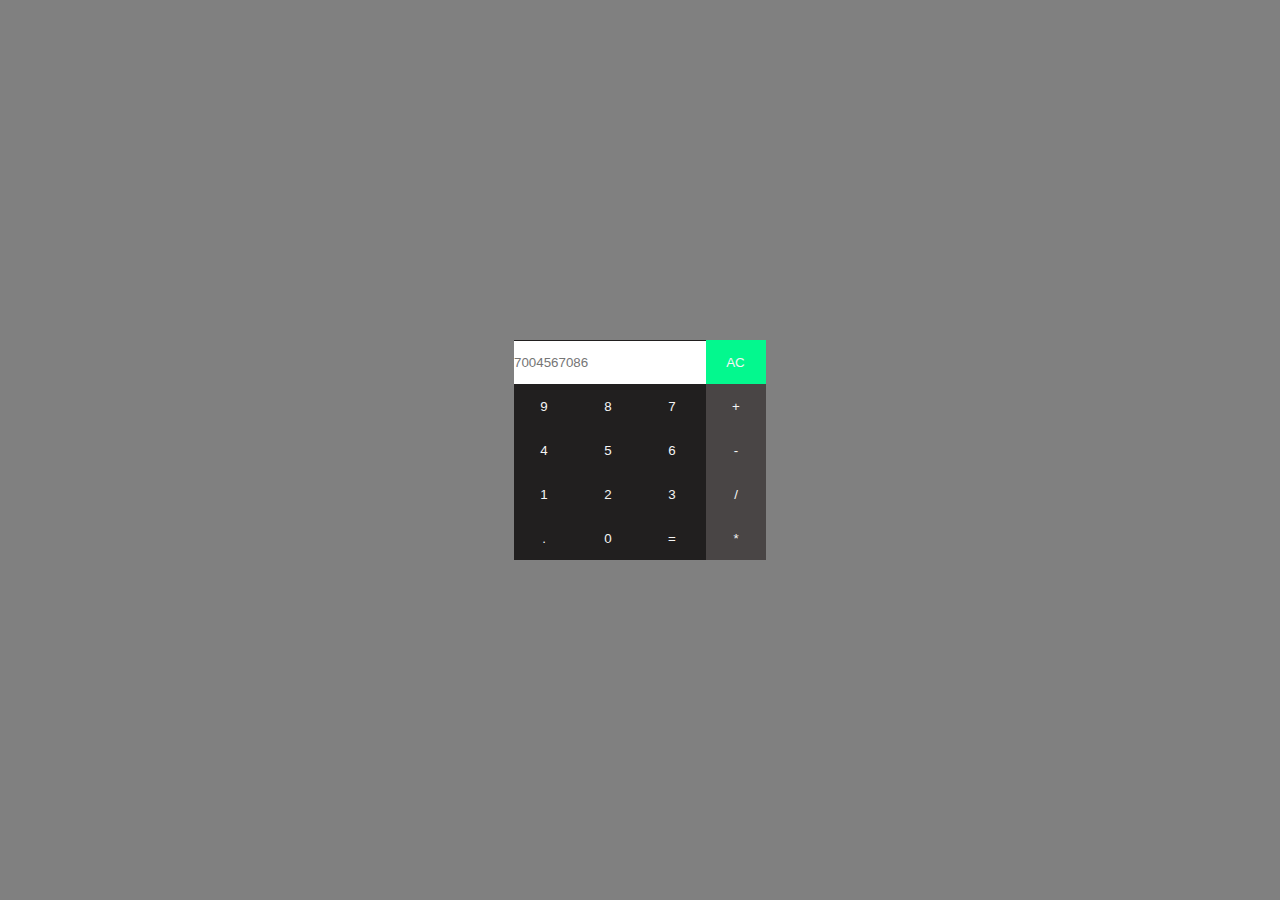
<file: 3-A_Calculator/index.html>
<!DOCTYPE html>
<html lang="en">
<head>
  <meta charset="UTF-8">
  <meta name="viewport" content="width=device-width, initial-scale=1.0">
  <title>Calculator</title>
  <link rel="stylesheet" href="style.css">
 </head>
<body>

  <div class="Calculator">
    <input id="input" type="text" placeholder="7004567086"><button id="AC">AC</button>

  <div>
    <button class="digit">9</button>
    <button class="digit">8</button>
    <button class="digit">7</button>
    <button class="operator">+</button>
  </div>
  <div>
    <button class="digit">4</button>
    <button class="digit">5</button>
    <button class="digit">6</button>
    <button class="operator">-</button>
  </div>
  <div>
    <button class="digit">1</button>
    <button class="digit">2</button>
    <button class="digit">3</button>
    <button class="operator">/</button>
  </div>
  <div>
    <button class="digit">.</button>
    <button class="digit">0</button>
    <button class="digit">=</button>
    <button class="operator">*</button>
  </div>
</div>

<script src="javascript.js"></script>  
</body>
</html>
</file>
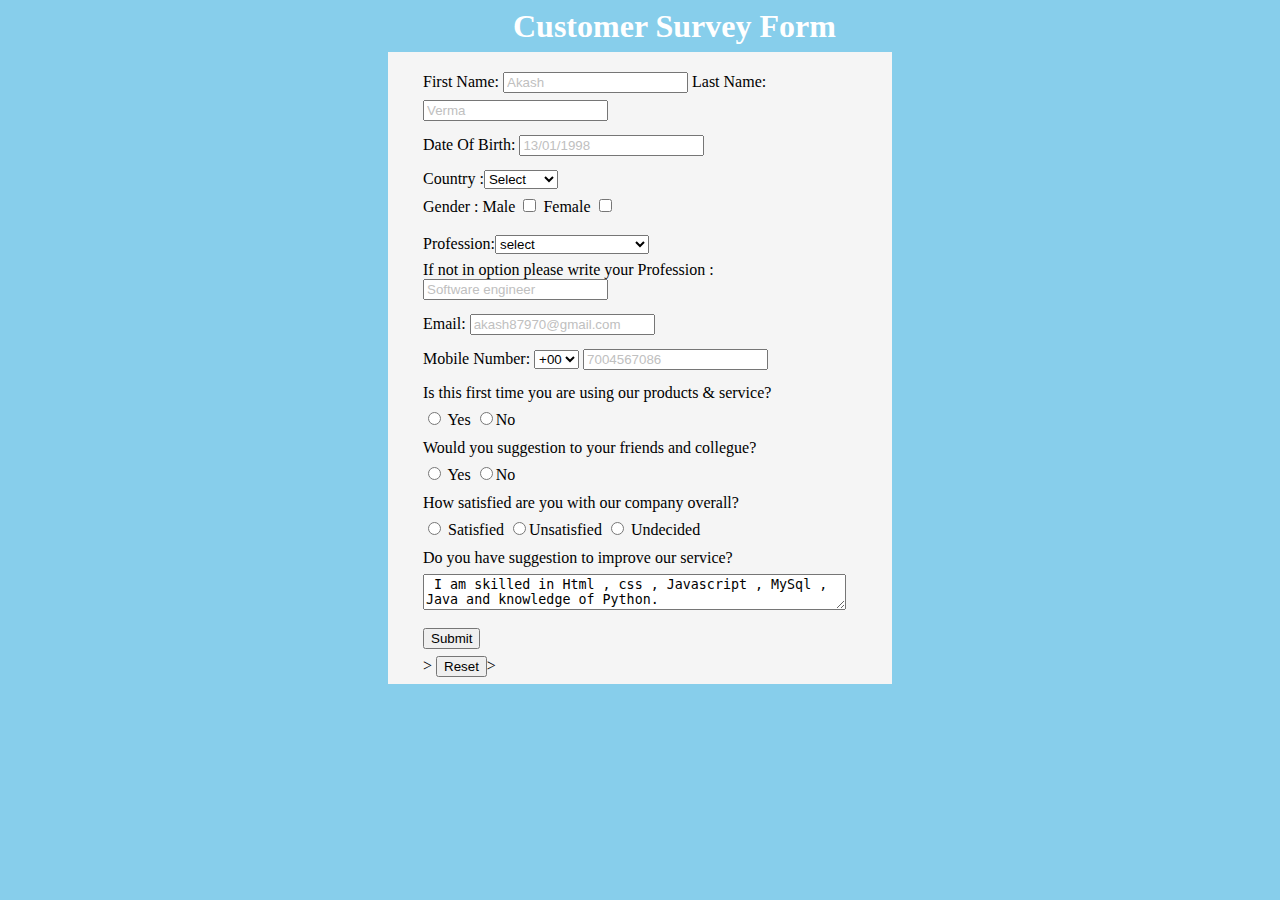
<file: 3-B_Form/index.html>
<!DOCTYPE html>
<html lang="en">
<head>
  <meta charset="UTF-8">
  <meta name="viewport" content="width=device-width, initial-scale=1.0">
  <title> Survey Form</title>
  <link rel="stylesheet" href="style.css">
<script src="javascript.js"></script>
</head>
<body>
  <div >
  <h1> Customer Survey Form</h1>
  <form onsubmit="akash()" id="survey">   <!--We also use table tag(tr tag td tag) to create form -->
    <div class="block">First Name: <input type="text" placeholder="Akash" id="first">
    Last Name: <input type="text" placeholder="Verma" id="second" ></div> 
    <div class="block"> Date Of Birth: <input type="text" id="date" placeholder="13/01/1998"></div>
    <div class="block"> Country :<select name="country" id="country"  required>
      <option value="" class="country" >Select</option >
      <option value="India" class="country" >India</option required>
      <option value="America" class="country" >America</option>
      <option value="Australia">Australia</option>
      <option value="Londan">Londan</option>
      <option value="Russia">Russia</option>
      <option value="Ukraine">Ukraine</option>
   
    </select>

    <div class="block" > Gender : 
      Male <input type="checkbox" name="Gender" id="male" value="Male" >
      Female <input type="checkbox" name="Gender" id="female" value="Female" >
    <div><p id="messages"></p></div>
    </div>
    <div class="block">Profession:<select name="Profession" id="Profession"  required>
      <option value="">select</option required>
      <option value="Web Developer">Web Developer</option required>
      <option value="Software Developer">Software Developer</option>
      <option value="Mobile App Developer">Mobile App Developer</option>
      <option value="QA tester">QA tester</option>
      <option value="Network engineer">Network engineer</option>
      <option value="others">others</option>
   
    </select><div class="block"> If not in option please write your Profession :<input type="text" placeholder="Software engineer"></div>  
    <div class="block">Email: <input type="email"  id="email" placeholder="akash87970@gmail.com"  required></div>
    <div class="block">Mobile Number:
    <select name="Mobile" id="Mnumber"   required>
      <option value="">+00</option required>
      <option value="">+91</option required>
      <option value="">+21</option >  
      <option value="">+31</option ></select> 

     <input type="number" placeholder="7004567086"  id="num" required></div>
     <div class="block"> Is this first time you are using our products & service?</div>
     <div class="block" id="service">
       <input type="radio" name="service" required> Yes
       <input type="radio" name="service" required>No</div>
     <div class="block"> Would you suggestion to your friends and collegue?</div>
     <div class="block" id="sugg">
       <input type="radio" name="sugg" required> Yes
       <input type="radio" name="sugg" required>No</div>
     <div class="block" > How satisfied are you with our company overall?</div>
     <div class="block" id="satis"> 
      <input type="radio" name="review" required> Satisfied
      <input type="radio" name="review" required>Unsatisfied
     <input type="radio" name="review" required> Undecided</div>
     <div class="block"> Do you have suggestion to improve our service?</div>
     <div class="block">
      <textarea rows="2" cols="50" id="text" required> I am skilled in Html , css , Javascript , MySql , Java and knowledge of Python.</textarea></div>
     
     <input type="submit" value="Submit" id="submit" class="block">>
     <input type="reset" value="Reset" id="reset" class="block">>
    
  </form>
  
</body>
</html>
</file>
<file: 3-A_Calculator/style.css>
* { 
  margin: 0px;
  padding: 0px;
  box-sizing: border-box;

}
#input {
  height: 43px;
  width:191.5px;
  border: 0px;
  } 
#AC{
  height: 44px;
  width: 60px;
  border: 0px;
  background-color:rgb(3, 248, 142);
  color:whitesmoke;
}
.operator{
  height: 44px;
  width: 60px;
  border: 0px;
  color:whitesmoke;
  background-color:rgb(73, 69, 69);
}
.digit{
   
  height: 44px;
  width: 60px;
  border: 0px;
  background-color:rgb(33, 31, 31);
  color:whitesmoke;
}
body{
  height:100vh;
  width: 100%;
  display: flex;
  flex-direction: column;
  align-items: center;
  justify-content: center;
  align-self: center;
  background-color: grey;

}
.Calculator{
  background-color:rgb(33, 31, 31);
  
}
h1{
  color: beige;
  
}
</file>
<file: 3-B_Form/style.css>
body{
  background-color: skyblue;

}
h1{
  margin-top: 0px;
  color: white;
  padding-left: 505px;
}

#survey{
  margin-right: 380px;
  margin-left: 380px;
  padding-top: 20px;
  padding-left: 35px;
  background-color: whitesmoke;
}
 ::placeholder{
  color: silver;
}
.block{
  display: block;
}
*{
  margin-bottom: 7px
}

#submit{
  display: inline-block;
  margin-right: 405px;
}
#reset{
  display: inline-block;
}
</file>
